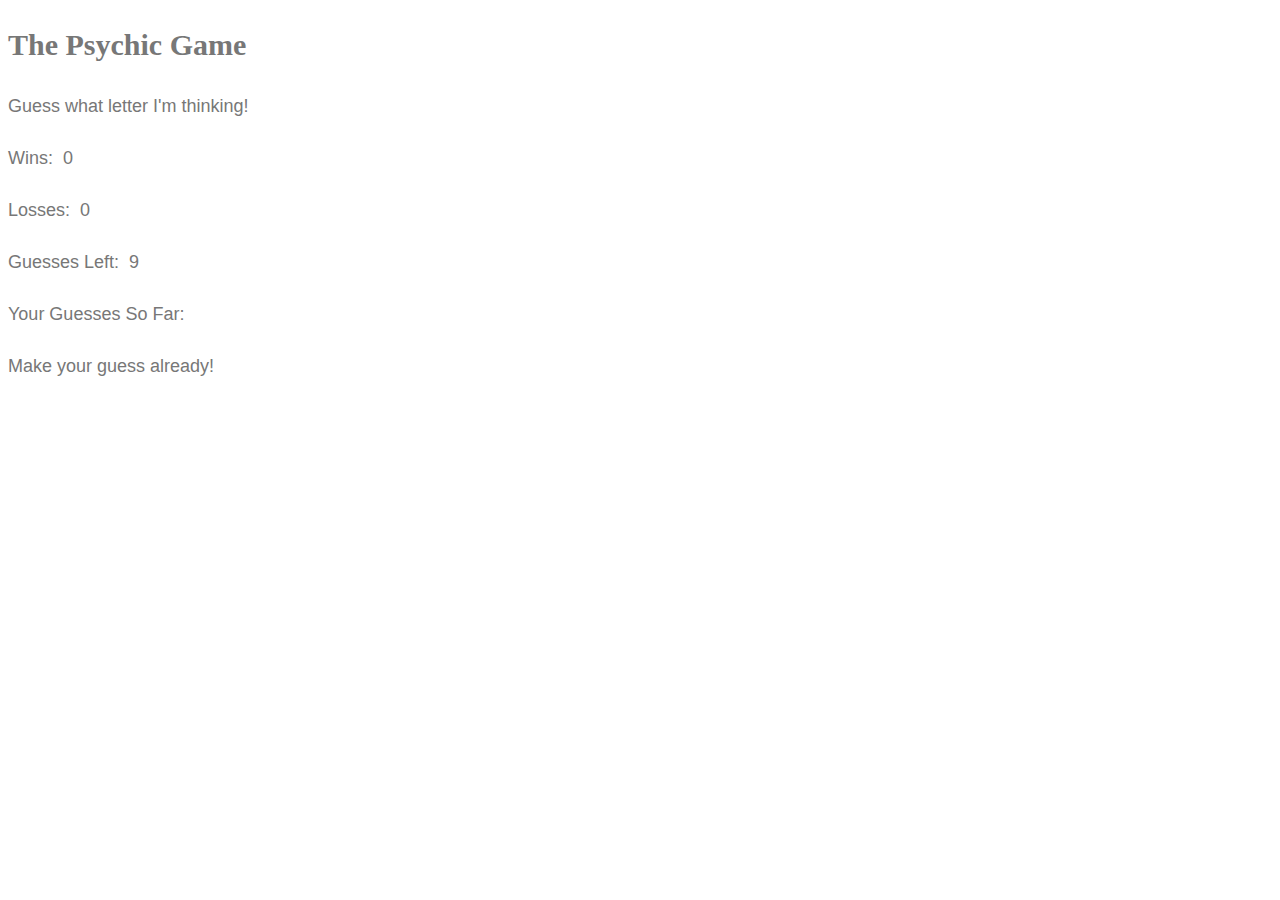
<file: Psychic-Game/index.html>
<!doctype html>

<html>
	<head>
		<meta charset="UTF-8">
		<title>The Psychic Game</title>
		<link rel="stylesheet" type="text/css" href="assets/css/style.css">
	</head>
	
	<body>
		<h1>The Psychic Game</h1>
		
		<p>Guess what letter I'm thinking!</p>
		
		<p>Wins: &nbsp;<span id="gameWins">0</span></p>
		<p>Losses: &nbsp;<span id="gameLosses">0</span></p>
		<p>Guesses Left: &nbsp;<span id="guessesLeft">9</span></p>
		<p>Your Guesses So Far: &nbsp;<span id="guessesMade"></span></p>
		<p id="taunts">Make your guess already!</p>
		<p id="boldStuff"></p>
		
		<script src="assets/javascript/game.js"></script>
	</body>
</html>
</file>
<file: Psychic-Game/assets/css/style.css>
body {
	font-family: Arial, "Helvetica Neue", Helvetica, sans-serif;
	font-size: 18px;
	line-height: 34px;
	color: #777;
}

h1 {
	font-size: 30px;
	line-height: 49px;
	font-family: Georgia, Times, "Times New Roman", serif;
	font-weight: 700;
}
</file>
